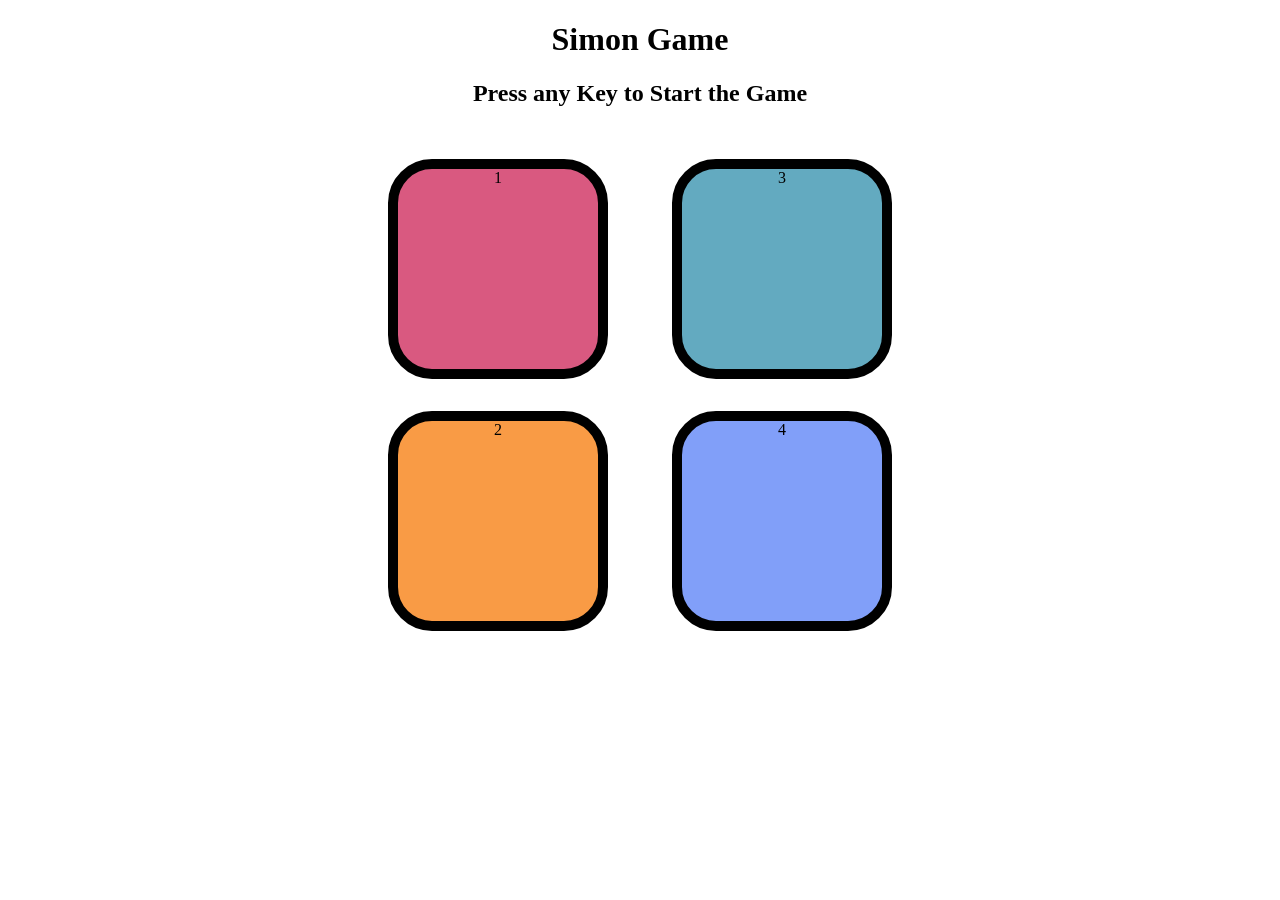
<file: index.html>
<!DOCTYPE html>
<html lang="en">
<head>
    <meta charset="UTF-8">
    <meta name="viewport" content="width=device-width, initial-scale=1.0">
    <title>Simon Game</title>
    <link rel="stylesheet" href="style.css">
</head>
<body>
    <h1> Simon Game</h1>
    <h2>Press any Key to Start the Game</h2>
    <div class="btn-container">
        <div class="line-one">
        <div class="btn red" id="red" type="button">1</div>
        <div class="btn yellow" id="yellow" type="button">2</div>
        </div>
        <div class="line-two">
            <div class="btn green" id="green" type="button">3</div>
        <div class="btn purple" id="purple" type="button">4</div>
        </div>      
    </div>
    <script src="script.js"></script>
</body>
</html>
</file>
<file: style.css>
body{
    text-align: center;
}
.btn{
    height: 200px;
    width: 200px;
    border-radius: 20%;
    border: 10px solid black;
    margin: 2rem;
}
.btn-container{
    display: flex;
    justify-content: center;
}
.yellow{
    background-color: #f99b45;
}
.red{
    background-color: #d95980;
}
.green{
    background-color: #63aac0;
}
.purple{
    background-color: #819ff9;
}
.flash{
    background-color: white;
}
</file>
<file: Simon-Game-main/style.css>
body{
    text-align: center;
}
.btn{
    height: 200px;
    width: 200px;
    border-radius: 20%;
    border: 10px solid black;
    margin: 2rem;
}
.btn-container{
    display: flex;
    justify-content: center;
}
.yellow{
    background-color: #f99b45;
}
.red{
    background-color: #d95980;
}
.green{
    background-color: #63aac0;
}
.purple{
    background-color: #819ff9;
}
.flash{
    background-color: white;
}
</file>
